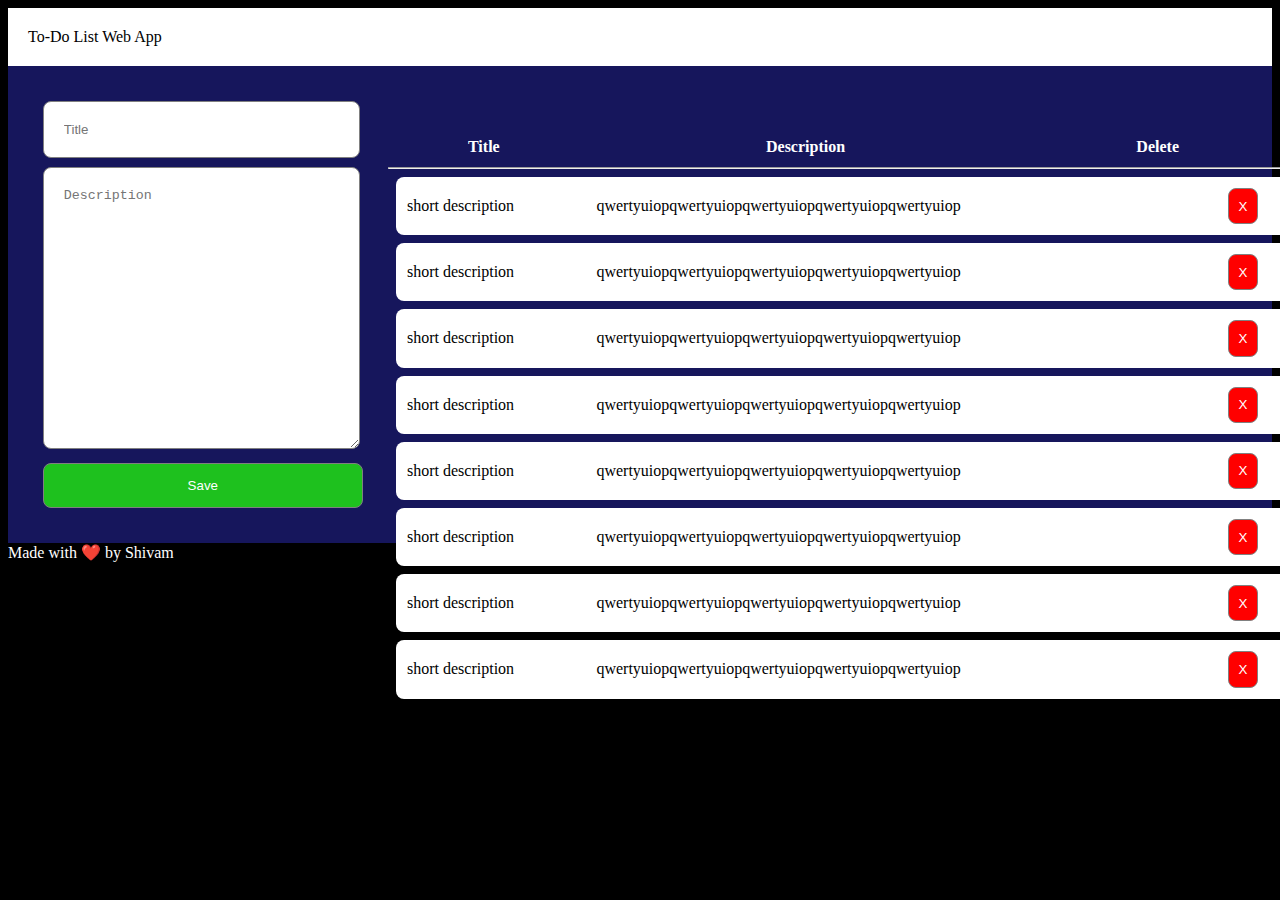
<file: todo/index.html>
<!DOCTYPE html>
<html lang="en">
<head>
    <meta charset="UTF-8">
    <meta name="viewport" content="width=device-width, initial-scale=1.0">
    <title>To Do Sample</title>
<link rel="stylesheet" href="style.css">
</head>
<body>
    <header>
    <div class="logo">
        To-Do List Web App
    </div>
    </header>
    <main>
        <div class="container">
                <form action="">
                    <input type="text" placeholder="Title">
                    <br>
                    <textarea placeholder="Description"></textarea><br>
                    <button>Save</button>
                </form>
       </div>
        <div class="tab">
            <table>
                <tr>
                <th>Title</th>
                <th>Description</th>
                <th>Delete</th>
                </tr>
                </table>
                <hr>

<div class="scroll">

                <table class="content"> <tr><td class="title">short description</td>
                <td class="description">qwertyuiopqwertyuiopqwertyuiopqwertyuiopqwertyuiop</td>
                <td><button id="del">X</button></td></table>
              <table class="content"> <tr><td class="title">short description</td>
                <td class="description">qwertyuiopqwertyuiopqwertyuiopqwertyuiopqwertyuiop</td>
                <td><button id="del">X</button></td></table>
              <table class="content"> <tr><td class="title">short description</td>
                <td class="description">qwertyuiopqwertyuiopqwertyuiopqwertyuiopqwertyuiop</td>
                <td><button id="del">X</button></td></table>
              <table class="content"> <tr><td class="title">short description</td>
                <td class="description">qwertyuiopqwertyuiopqwertyuiopqwertyuiopqwertyuiop</td>
                <td><button id="del">X</button></td></table>
              <table class="content"> <tr><td class="title">short description</td>
                <td class="description">qwertyuiopqwertyuiopqwertyuiopqwertyuiopqwertyuiop</td>
                <td><button id="del">X</button></td></table>
              <table class="content"> <tr><td class="title">short description</td>
                <td class="description">qwertyuiopqwertyuiopqwertyuiopqwertyuiopqwertyuiop</td>
                <td><button id="del">X</button></td></table>
              <table class="content"> <tr><td class="title">short description</td>
                <td class="description">qwertyuiopqwertyuiopqwertyuiopqwertyuiopqwertyuiop</td>
                <td><button id="del">X</button></td></table>
              <table class="content"> <tr><td class="title">short description</td>
                <td class="description">qwertyuiopqwertyuiopqwertyuiopqwertyuiopqwertyuiop</td>
                <td><button id="del">X</button></td></table>
           
    </div>
            </div>
    </main>
    <footer>
          <!-- <iframe>X</iframe> -->
Made with ❤️ by Shivam
    </footer>
</body>
</html>
</file>
<file: todo/style.css>
body{
background-color: black;

}
header{
    background-color: white;
    padding: 20px;
}

main {
 
    background-color: rgb(22, 22, 92);
    color: white;
}

.container{

    display: inline-block;
}
form{ 
     width: 20em;
    padding: 30px;
}
form input,textarea,button{
    padding: 20px;
 width:86%;
    margin: 0.3rem;
   
    border-radius: 0.5rem;
    border: 1px solid grey  ;
}
textarea{
    height: 15rem;
}
form button{
    background-color: rgb(30, 193, 30);
    color: white;
    padding: 14px;
    width: 100%;
}

.tab{
    display: inline-block;
position:absolute;
top: 15%;

    width:70%;
    
}
table{

    width: 100%;
    height: 100%;

}
.content{
    border-radius: 0.5rem;
    margin: 0.5em;
    padding: 0.5rem;
    background-color: white;
    color:black;
}
#del{
    margin: 0;padding:0.6rem ; width: auto;
    display: inline-block;
  background-color: red;
    color: white;
}

.scroll{
;
}
footer{
    position: absolute;
    color: white;
}
</file>
